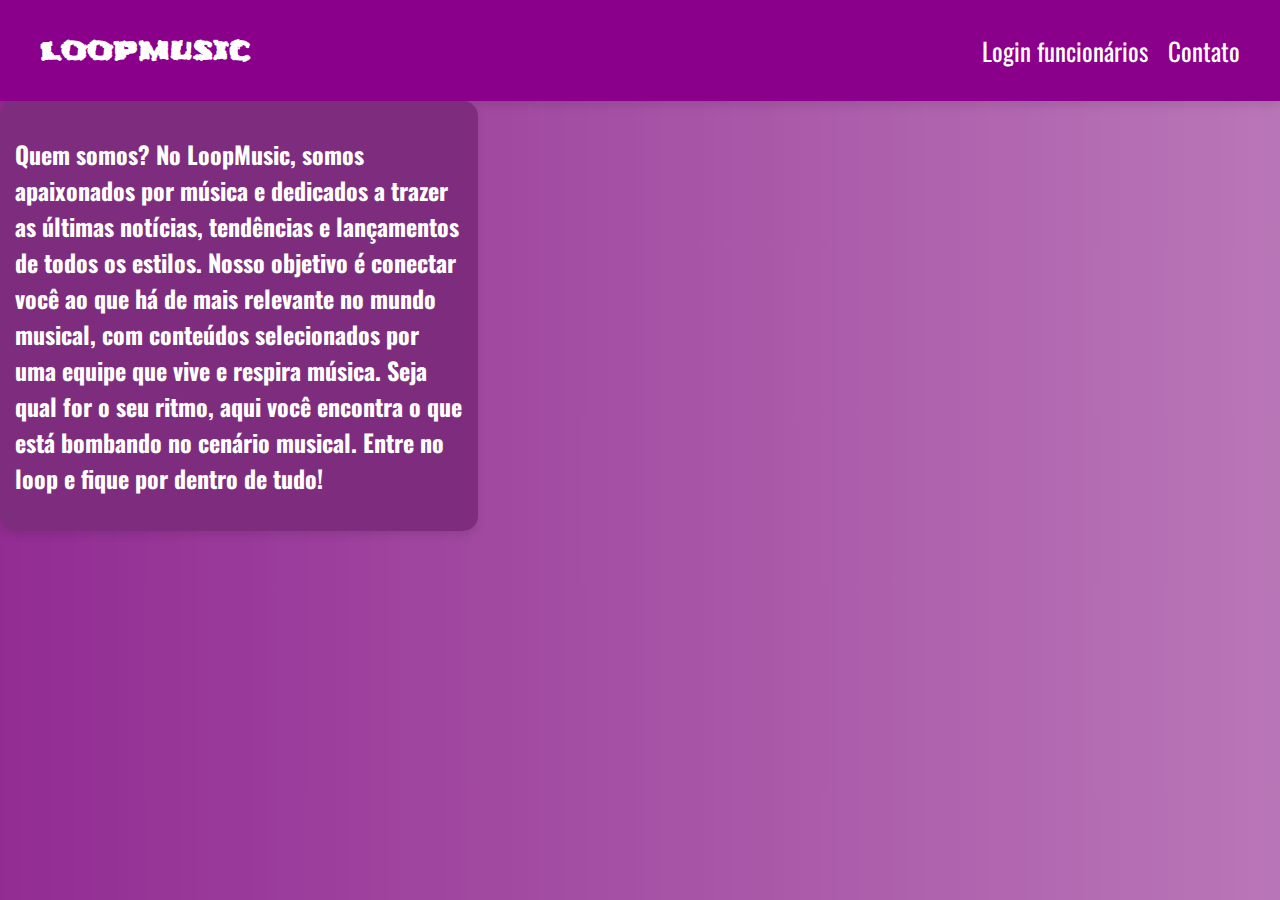
<file: index.html>
<!DOCTYPE html>
<html lang="pt-br">
<head>
    <meta charset="UTF-8">
    <meta name="viewport" content="width=device-width, initial-scale=1.0">
    <link rel="stylesheet" href="style.css">
    <link href="https://fonts.googleapis.com/css2?family=Coiny&family=Frijole&family=Inter:wght@100..900&family=Knewave&family=Oswald:wght@200..700&family=Trade+Winds&display=swap" rel="stylesheet">
    <link href="https://fonts.googleapis.com/css2?family=Inter:wght@100..900&family=Oswald:wght@200..700&family=Trade+Winds&display=swap" rel="stylesheet">
    <title>home page</title>
</head>
<body>
    <header>
        <h1 class="logo">loopmusic</h1>

        <ul>
            <li><a href="login.html">Login funcionários</a></li>
            <li><a href="contato.html">Contato</a></li>
        </ul>
    </header>

    <div class="text-box">
        <h2>
            <span>Quem somos?</span>  
            No LoopMusic, somos
            apaixonados por
            música e dedicados a
            trazer as últimas
            notícias, tendências e
            lançamentos de
            todos os estilos. Nosso
            objetivo é conectar
            você ao que há de
            mais relevante no
            mundo musical, com
            conteúdos
            selecionados por uma
            equipe que vive e
            respira música. Seja
            qual for o seu ritmo,
            aqui você encontra o
            que está bombando
            no cenário musical.
            Entre no loop e fique
            por dentro de tudo!
        </h2>
    </div>

</body>
</html>
</file>
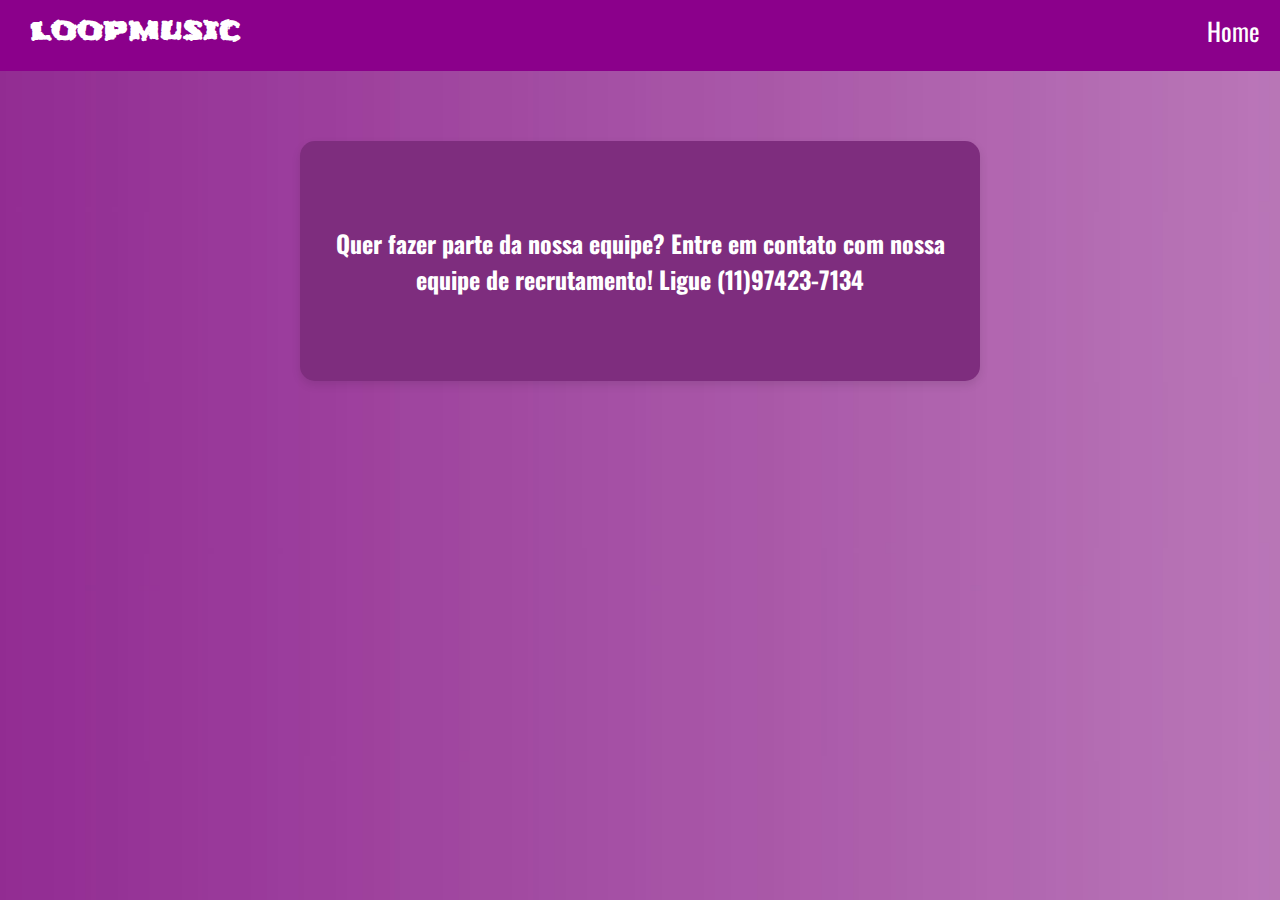
<file: contato.html>
<!DOCTYPE html>
<html lang="pt-br">
<head>
    <meta charset="UTF-8">
    <meta name="viewport" content="width=device-width, initial-scale=1.0">
    <link rel="stylesheet" href="contato.css">
    <link href="https://fonts.googleapis.com/css2?family=Trade+Winds&display=swap" rel="stylesheet">
    <link href="https://fonts.googleapis.com/css2?family=Coiny&family=Frijole&family=Inter:wght@100..900&family=Knewave&family=Oswald:wght@200..700&family=Trade+Winds&display=swap" rel="stylesheet">
    <link href="https://fonts.googleapis.com/css2?family=Inter:wght@100..900&family=Oswald:wght@200..700&family=Trade+Winds&display=swap" rel="stylesheet">
    <title>home page</title>
</head>
<body>
    <header>
        <h1 class="logo">loopmusic</h1>

        <ul>
            <li><a href="index.html">Home</a></li>
        </ul>
    </header>

    <div class="text-box">
        <h2>
            <span>Quer fazer parte da nossa equipe?</span> Entre em contato com nossa equipe de recrutamento! Ligue (11)97423-7134
        </h2>
    </div>
    
</body>
</html>
</file>
<file: style.css>
/* Estilo da página */
body {
    background-image: url("imagens/LoopMusic.jpg");
    background-size: cover;
    background-position: center;
    margin: 0;
    padding: 0;
}

/* Header */
header {
    background-color: #8b008b;
    display: flex;
    justify-content: space-between;
    align-items: center;
    padding: 10px 40px; /* Ajuste no padding para melhor alinhamento */
    box-shadow: 0px 4px 10px rgba(0, 0, 0, 0.1);
}

header .logo {
    color: white;
    font-size: 30px;
    font-family: "Frijole", system-ui;
}

header ul {
    display: flex;
    list-style: none;
    margin: 0;
    padding: 0;
}

header ul li {
    margin-left: 20px;
}

header ul li a {
    text-decoration: none;
    color: white;
    font-size: 25px;
    font-family: "Oswald", sans-serif;
}

/* Estilo para a seção "Quem somos?" e notícias */
.container {
    display: flex;
    justify-content: space-between;
    padding: 20px;
    gap: 20px;
}

.text-box {
    width: 35%; /* Largura fixa para o texto à esquerda */
    background-color: #7e2d7e;
    padding: 15px;
    color: white;
    font-family: "Oswald";
    border-radius: 15px;
    box-shadow: 0px 4px 10px rgba(0, 0, 0, 0.1);
}

.noticias-slider {
    flex-grow: 1; /* Ocupar todo o espaço restante */
    background-color: rgba(126, 45, 126, 0.8);
    border-radius: 15px;
    box-shadow: 0px 4px 10px rgba(0, 0, 0, 0.1);
    padding: 20px;
    color: white;
    font-family: "Oswald", sans-serif;
}

/* Slider de notícias */
.slider-container {
    position: relative;
    display: flex;
    align-items: center;
}

.slider {
    display: flex;
    width: 100%;
    transition: transform 0.5s ease;
}

.slide {
    min-width: 100%;
    display: flex;
    align-items: center;
}

.slide img {
    width: 30%;
    height: auto;
    border-radius: 10px;
    margin-right: 20px;
}

.slide-content {
    flex: 1;
}

.slide-content h3 {
    font-size: 18px;
    margin-bottom: 10px;
}

.slide-content p {
    font-size: 14px;
}

/* Botões do slider */
button.prev, button.next {
    background-color: #8b008b;
    color: white;
    border: none;
    padding: 10px;
    border-radius: 50%;
    cursor: pointer;
    position: absolute;
    top: 50%;
    transform: translateY(-50%);
    font-size: 20px;
}

button.prev {
    left: -50px;
}

button.next {
    right: -50px;
}

button:hover {
    background-color: #720072;
}
</file>
<file: contato.css>
header {
    background-color: #8b008b;
    display: flex;
    margin: -10px;
    justify-content: space-between;
    align-items: center;
}

header .logo {
    color: white;
    font-size: 30px;
    margin-left: 40px;
    font-family: "Frijole", system-ui;
}

header ul {
    display: flex;
    list-style: none;
    margin: 0;
    padding: 0;
}

header ul li {
    margin-left: 20px;
    margin-right: 30px;
}

header ul li a {
    text-decoration: none;
    color: white;
    font-size: 25px;
    font-family: "Oswald", sans-serif;

}

body {
    background-image: url("imagens/LoopMusic.jpg"); 
    background-size: cover;
    background-position: center;
    margin: 0;
    padding: 0;
}

.text-box {
    display: flex;
    justify-content: center;
    align-items: center;
    text-align: center;
    color: #ffff;
    font-family: "Oswald";
    background-color: #7e2d7e;
    margin: 80px auto; /* Centraliza horizontalmente */
    padding: 20px; /* Espaçamento de 20px em cima e embaixo */
    width: 50%; /* 50% da largura da tela */
    min-height: 200px; /* Altura mínima da box */
    border-radius: 15px;
    box-shadow: 0px 4px 10px rgba(0, 0, 0, 0.1);
}
</file>
